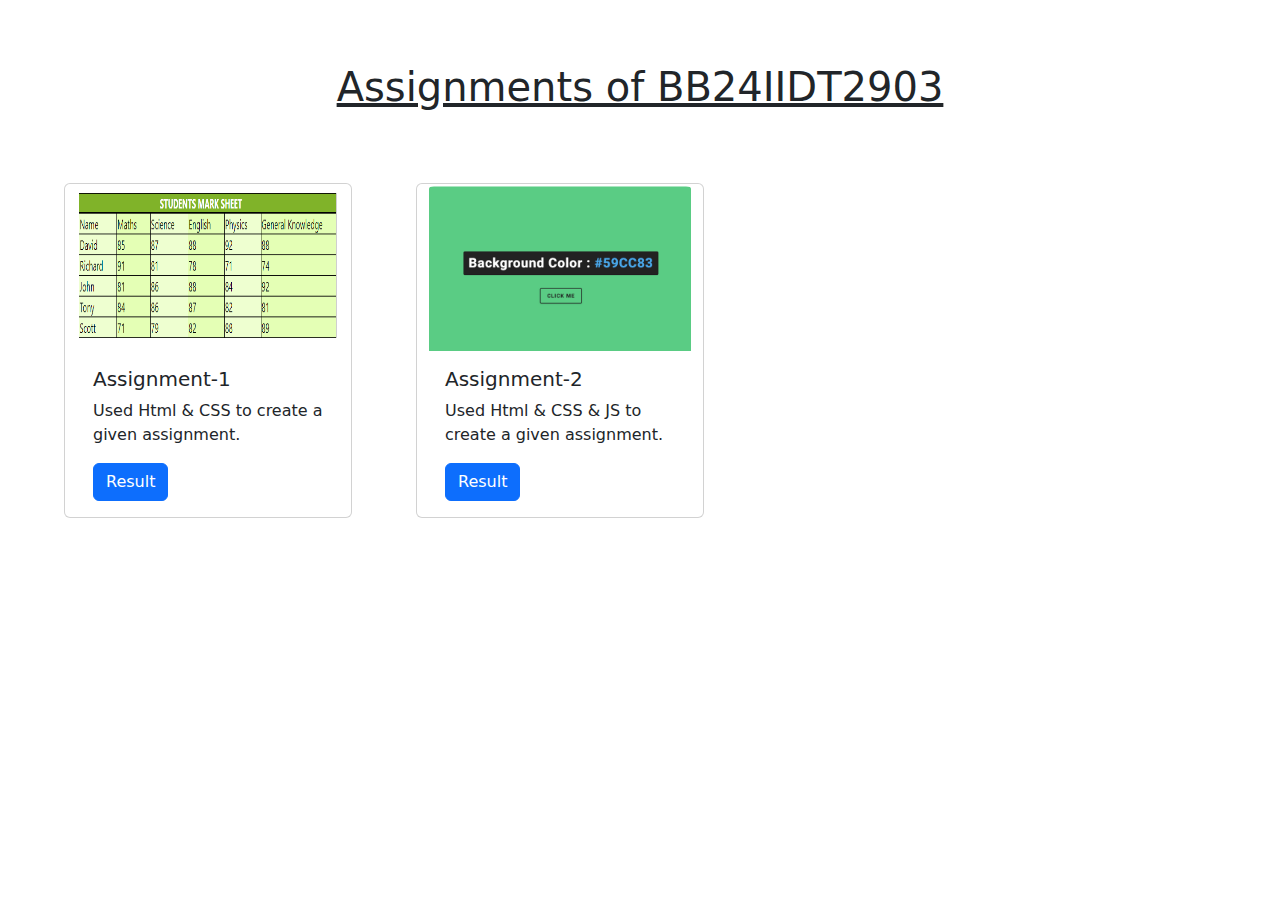
<file: index.html>
<!DOCTYPE html>
<html lang="en">
    <head>
        <meta content="text/html; charset=UTF-8" http-equiv="Content-Type">
        <meta name="viewport" content="width=device-width, initial-scale=1.0">
        <link href="https://cdn.jsdelivr.net/npm/bootstrap@5.3.3/dist/css/bootstrap.min.css" rel="stylesheet" integrity="sha384-QWTKZyjpPEjISv5WaRU9OFeRpok6YctnYmDr5pNlyT2bRjXh0JMhjY6hW+ALEwIH" crossorigin="anonymous">
        <link rel="stylesheet" href="styles.css">
        <title>My FSD Projects</title>
    </head>
    <body>
        <div class="bg-img"></div>
        <div class="container-fluid">
        <h1>Assignments of BB24IIDT2903</h1>
        <div class="row">
        <div class="card" style="width: 18rem;">
            <img class="card-img-top" src="Table-Ass1/assimg1.png" alt="Card image cap">
            <div class="card-body">
              <h5 class="card-title">Assignment-1</h5>
              <p class="card-text">Used Html & CSS to create a given assignment.</p>
              <a href="Table-Ass1/index.html" class="btn btn-primary">Result</a>
            </div>
        </div>
        <div class="card" style="width: 18rem;">
            <img class="card-img-top" src="ColorFlipper-Ass2/img1.png" alt="Card image cap">
            <div class="card-body">
              <h5 class="card-title">Assignment-2</h5>
              <p class="card-text">Used Html & CSS & JS to create a given assignment.</p>
              <a href="ColorFlipper-Ass2/index.html" class="btn btn-primary">Result</a>
            </div>
        </div>
        </div>
        </div>
    </body>
</html>
</file>
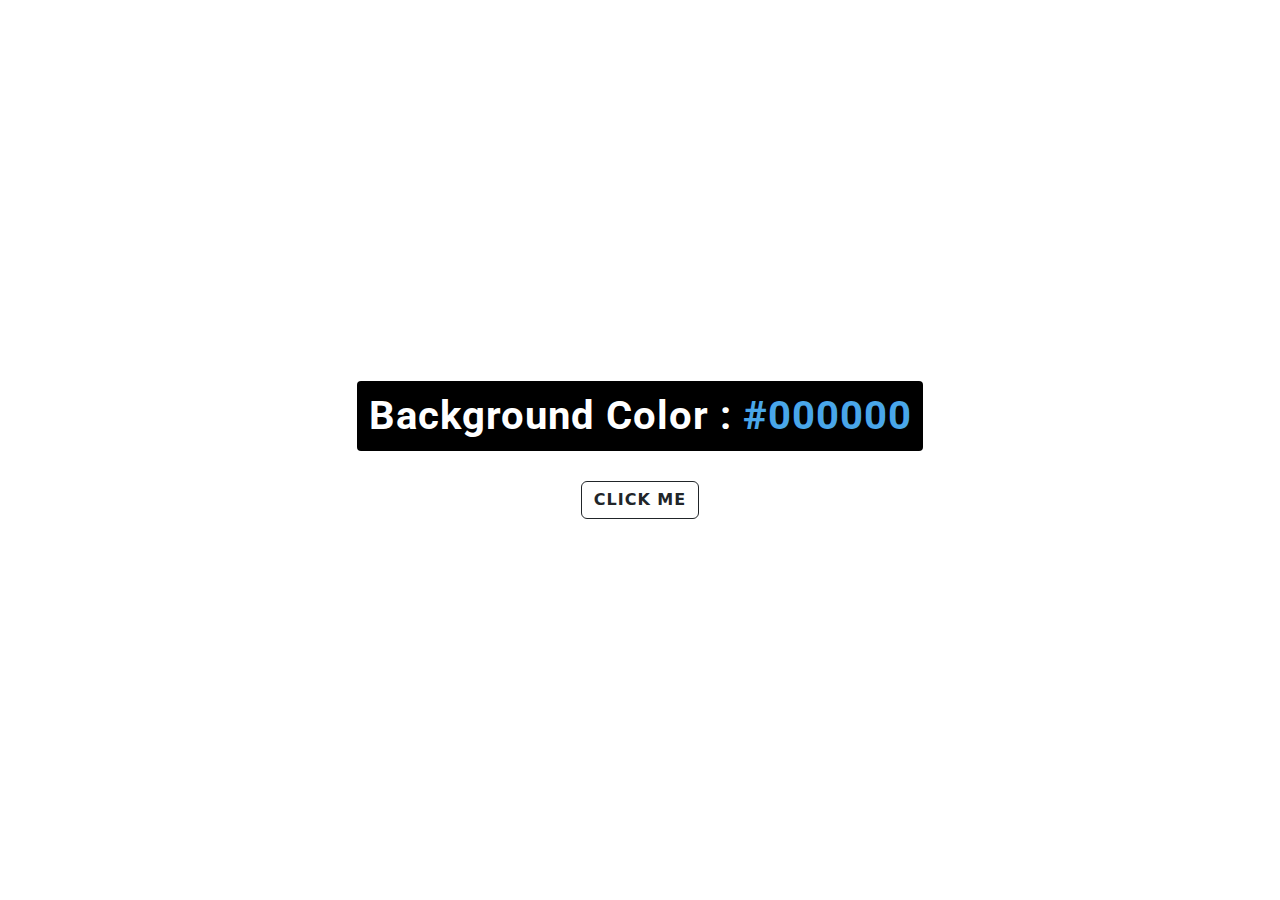
<file: ColorFlipper-Ass2/index.html>
<!DOCTYPE html>
<html lang="en">
    <head>
        <meta charset="utf-8">
        <meta http-equiv="X-UA-Compatible" content="IE=edge">
        <title>Color Flipper</title>
        <meta name="description">
        <meta name="viewport" content="width=device-width, initial-scale=1">
        <link href="https://cdn.jsdelivr.net/npm/bootstrap@5.3.3/dist/css/bootstrap.min.css" rel="stylesheet" integrity="sha384-QWTKZyjpPEjISv5WaRU9OFeRpok6YctnYmDr5pNlyT2bRjXh0JMhjY6hW+ALEwIH" crossorigin="anonymous">
        <link rel="icon" type="image/x-icon" href="images.jfif">
        <link rel="stylesheet" href="styles.css">
    </head>
    <body>
      <div class="container">
        <h1 class="txt">Background Color : <span class="color">#000000</span></h1>
        <button type="button" id="button" class="btn btn-outline-dark">CLICK ME</button>
      </div>
        <script src="script.js"></script>
    </body>
</html>
</file>
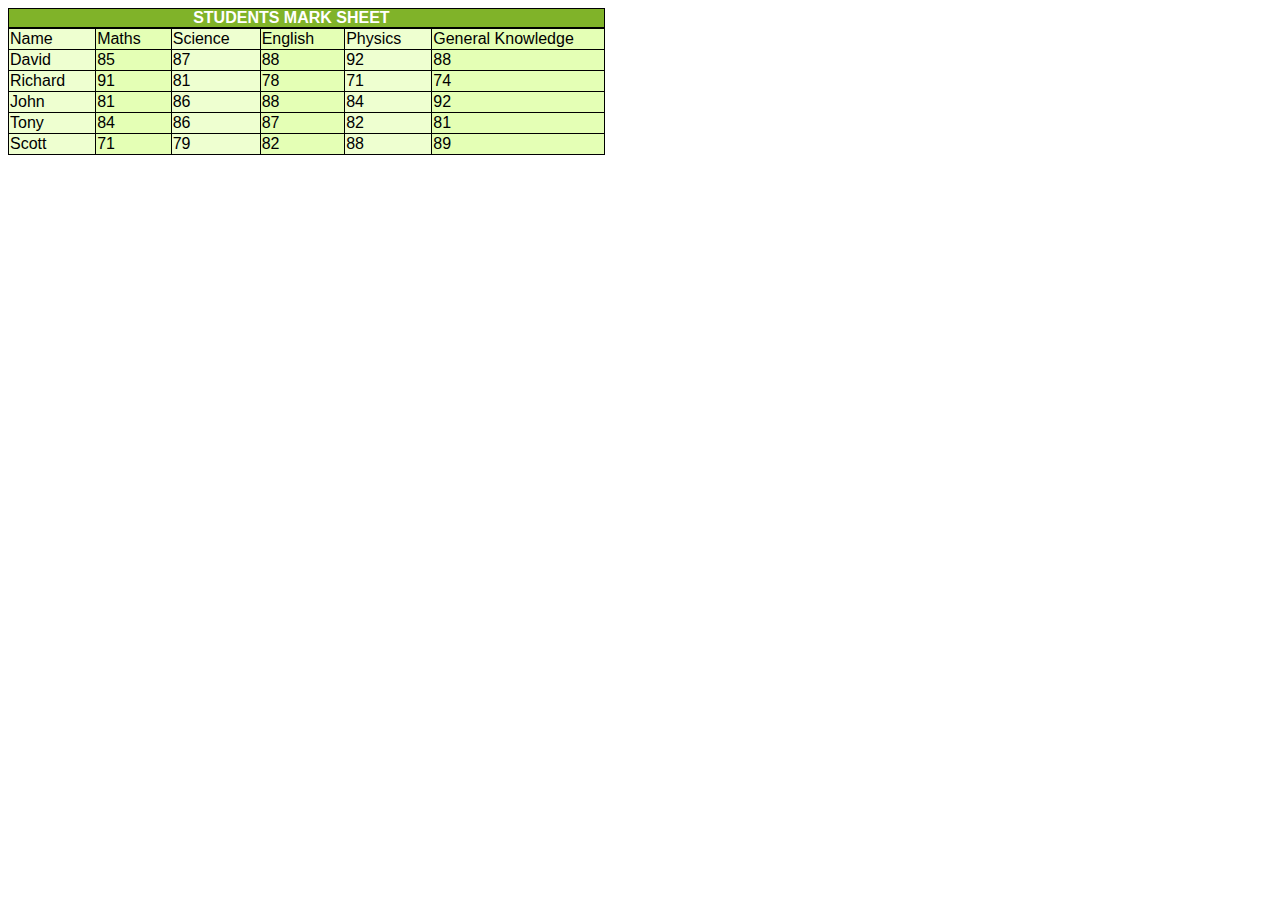
<file: Table-Ass1/index.html>
<!Doctype html>
<html>
    <head>
        <meta content="text/html; charset=UTF-8" http-equiv="Content-Type">
        <meta name="viewport" content="width=device-width, initial-scale=1.0">
        <title>FSD Assignment-1</title>
        <link rel="stylesheet" href="styles.css">
    </head>
    <body>
        <table>
            <thead>
                <caption>STUDENTS MARK SHEET</caption>
            </thead>
            <tr>
                <td>Name</td>
                <td>Maths</td>
                <td>Science</td>
                <td>English</td>
                <td>Physics</td>
                <td>General Knowledge</td>
            </tr>
            <tr>
                <td>David</td>
                <td>85</td>
                <td>87</td>
                <td>88</td>
                <td>92</td>
                <td>88</td>
            </tr>
            <tr>
                <td>Richard</td>
                <td>91</td>
                <td>81</td>
                <td>78</td>
                <td>71</td>
                <td>74</td>
            </tr>
            <tr>
                <td>John</td>
                <td>81</td>
                <td>86</td>
                <td>88</td>
                <td>84</td>
                <td>92</td>
            </tr>
            <tr>
                <td>Tony</td>
                <td>84</td>
                <td>86</td>
                <td>87</td>
                <td>82</td>
                <td>81</td>
            </tr>
            <tr>
                <td>Scott</td>
                <td>71</td>
                <td>79</td>
                <td>82</td>
                <td>88</td>
                <td>89</td>
            </tr>
        </table>
    </body>
</html>
</file>
<file: styles.css>
.bg-img{
    background-image: url("img.jpg");
    background-repeat: no-repeat;
    background-size: cover;
    filter: blur(8px);
    height: 100%; 
    position: absolute; 
    width: 100%;
    z-index: -1;
}    

h1{
    padding-top: 5%;
    text-align: center;
    text-decoration:underline;
}

.card{
    margin-left: 5%;
    margin-top: 5%;
}

.card-img-top{
    height:100%;
    padding-top: 1%;
    width:100%;
}
</file>
<file: ColorFlipper-Ass2/styles.css>
@import url('https://fonts.googleapis.com/css2?family=Roboto:wght@900&display=swap');

*{
    letter-spacing: 1px;
}

.btn{
    font-weight: 700;
    margin-top: 2%;
}

.color{
    color: #49A6E9;
}

.container {
     align-items: center;
     background-size:cover;
     display: flex;
     flex-direction: column;
     height:100vh;
     justify-content: center;
}

.txt {
    background-color: black;
    border-radius: 4px;
    color:white;
    font-family:"Roboto", sans-serif;
    font-weight:bold;
    padding:1%;
    text-align: center;
}
</file>
<file: Table-Ass1/styles.css>
body{
    font-family:'Segoe UI', Tahoma, Geneva, Verdana, sans-serif;
}

caption{
    background-color: #80B329;
    color: white;
    font-weight: bold;
}

table,caption,td{
    border:1px solid black;
    border-collapse: collapse;
    padding-right: 30px;
}

td:nth-child(even){
    background-color: #E4FFB5;
}

td:nth-child(odd){
    background-color: #EEFFD0;
}
</file>
